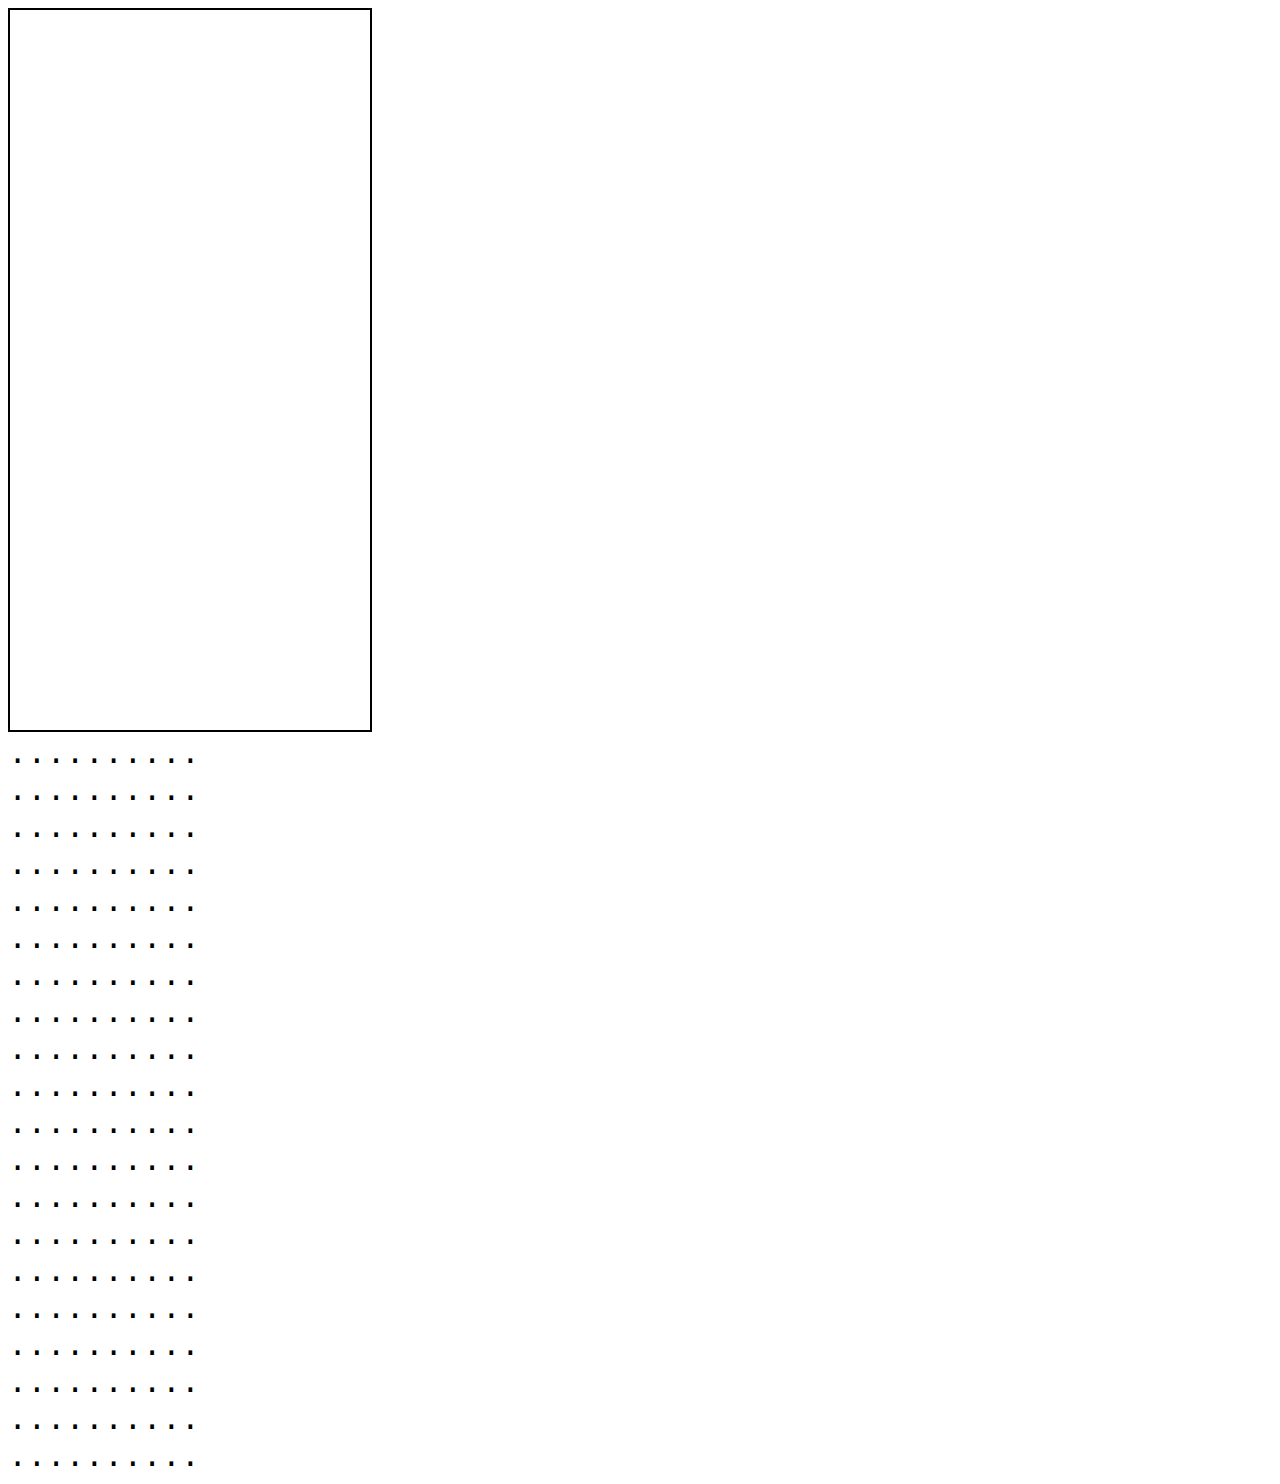
<file: javascript/tetris/asd.html>
<!DOCTYPE html>
<html>
<body onload="startGame()">

<script src="js/asd.js"></script>
<script src="js/pieces.js"></script>
<script src="js/movement.js"></script>
<link rel="stylesheet" href="css/style.css">

<div id="plocha"></div>
<div id="score"></div> 

</body>
</file>
<file: javascript/tetris/css/style.css>
.canvas : {
	border:1px solid #000000;
}

div {
	font-family: "Courier New", Courier, monospace;
	font-size: 200%;
	font-stretch: extra-expanded;

}
</file>
